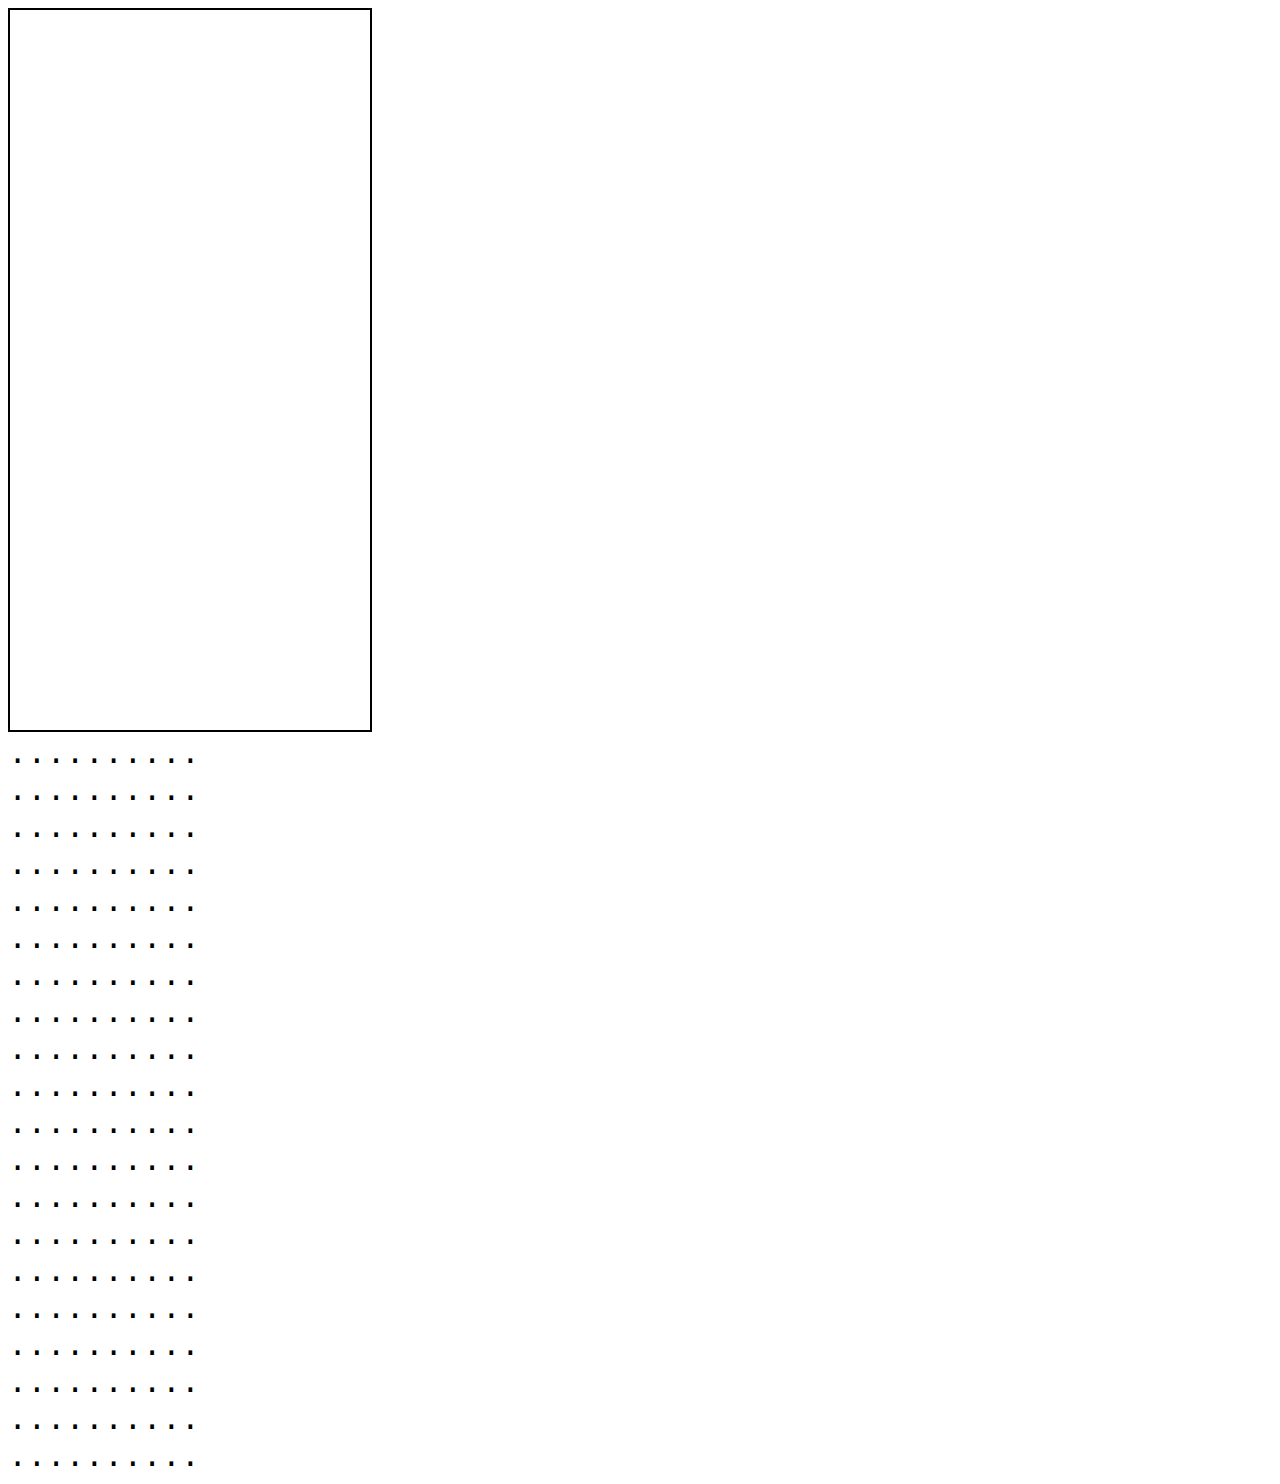
<file: javascript/tetris/asd.html>
<!DOCTYPE html>
<html>
<body onload="startGame()">

<script src="js/asd.js"></script>
<script src="js/pieces.js"></script>
<script src="js/movement.js"></script>
<link rel="stylesheet" href="css/style.css">

<div id="plocha"></div>
<div id="score"></div> 

</body>
</file>
<file: javascript/tetris/css/style.css>
.canvas : {
	border:1px solid #000000;
}

div {
	font-family: "Courier New", Courier, monospace;
	font-size: 200%;
	font-stretch: extra-expanded;

}
</file>
